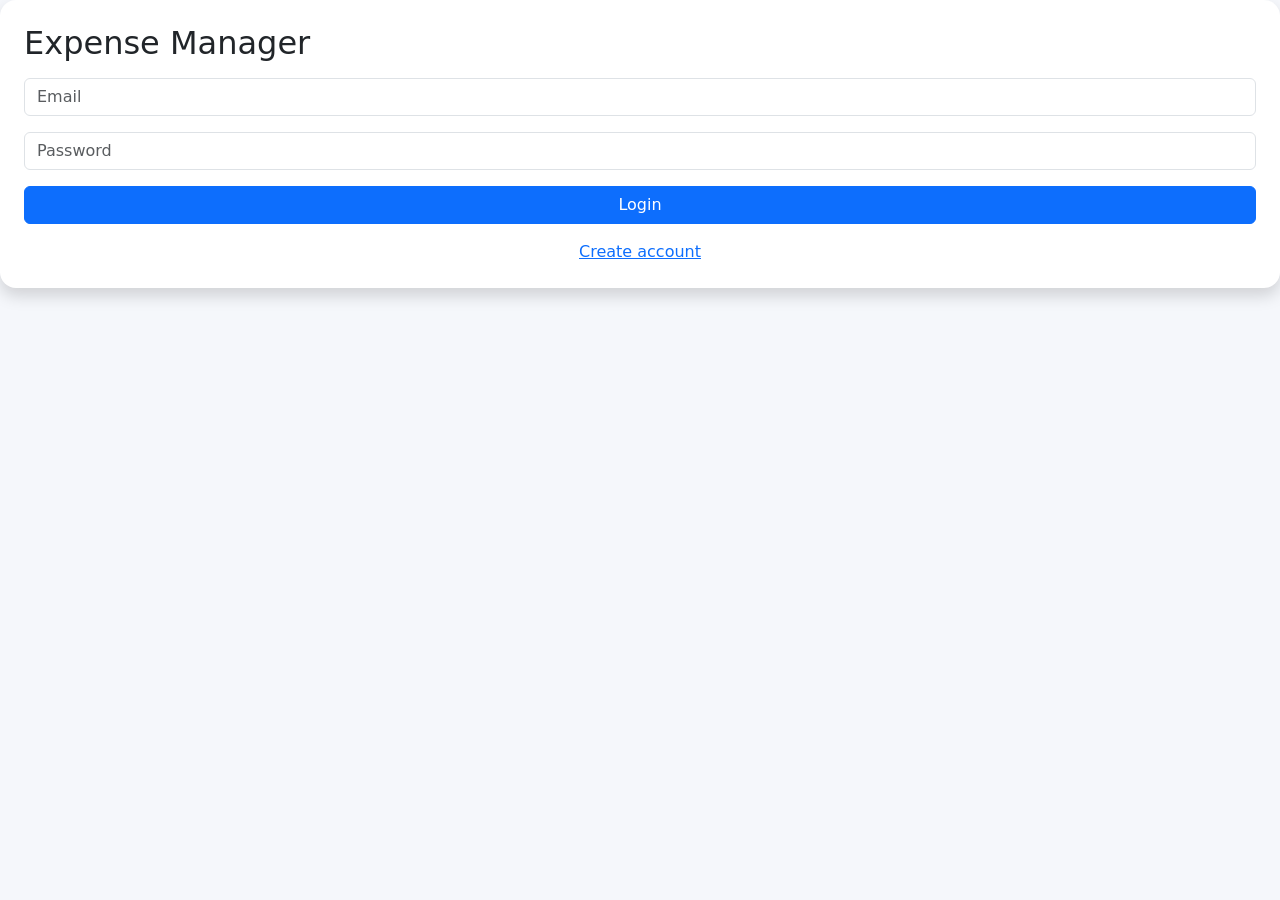
<file: login.html>
<!doctype html><html><head><meta charset="utf-8"><meta name="viewport" content="width=device-width,initial-scale=1"><title>Login</title><link href="https://cdn.jsdelivr.net/npm/bootstrap@5.3.3/dist/css/bootstrap.min.css" rel="stylesheet"><link rel="stylesheet" href="css/app.css"></head><body class="auth"><form id="login" class="card p-4 shadow"><h2>Expense Manager</h2><input name="email" type="email" class="form-control my-2" placeholder="Email" required><input name="password" type="password" class="form-control my-2" placeholder="Password" required><button class="btn btn-primary w-100 mt-2">Login</button><a href="register.html" class="text-center mt-3">Create account</a></form><script src="js/config.js"></script><script src="js/auth.js"></script></body></html>
</file>
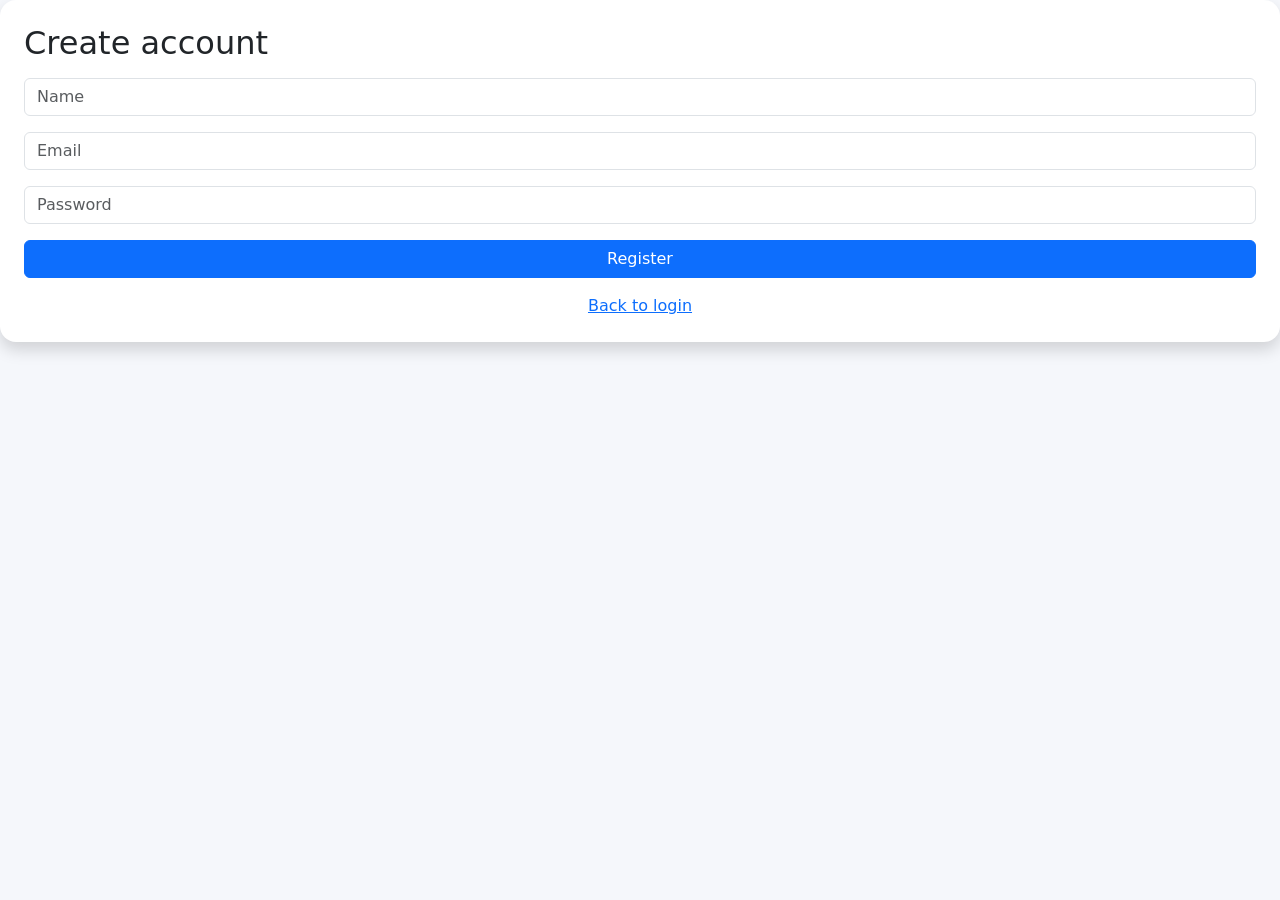
<file: register.html>
<!doctype html><html><head><meta charset="utf-8"><meta name="viewport" content="width=device-width,initial-scale=1"><title>Register</title><link href="https://cdn.jsdelivr.net/npm/bootstrap@5.3.3/dist/css/bootstrap.min.css" rel="stylesheet"><link rel="stylesheet" href="css/app.css"></head><body class="auth"><form id="register" class="card p-4 shadow"><h2>Create account</h2><input name="name" class="form-control my-2" placeholder="Name" required><input name="email" type="email" class="form-control my-2" placeholder="Email" required><input name="password" type="password" class="form-control my-2" placeholder="Password" minlength="8" required><button class="btn btn-primary w-100 mt-2">Register</button><a href="login.html" class="text-center mt-3">Back to login</a></form><script src="js/config.js"></script><script src="js/auth.js"></script></body></html>
</file>
<file: css/app.css>
body{background:#f5f7fb}.card{border:0;border-radius:16px;box-shadow:0 3px 18px rgba(0,0,0,.06)}.stat{height:100%}.stat h4{margin:8px 0 0}.table td,.table th{white-space:nowrap}canvas{max-height:360px}.navbar{box-shadow:0 2px 12px rgba(0,0,0,.12)}
</file>
